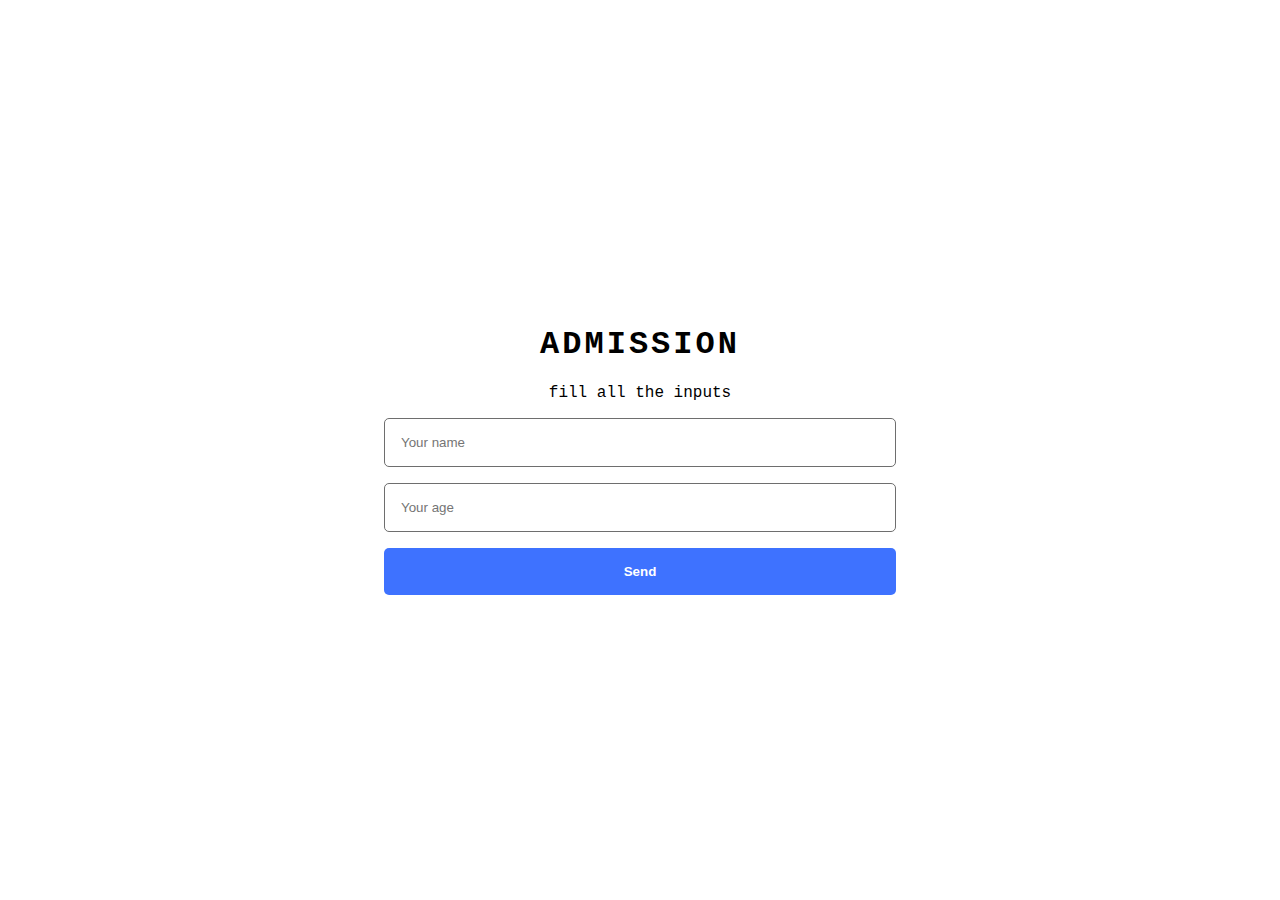
<file: module3/week1/index.html>
<!DOCTYPE html>
<html lang="en">
<head>
    <meta charset="UTF-8">
    <meta name="viewport" content="width=device-width, initial-scale=1.0">
    <link rel="stylesheet" href="style.css">
    <title>Admission</title>
</head>
<body>
    <main>
        <section class="form-container">
            <h1>Admission</h1>
            <p id="message">fill all the inputs</p>
            <form action="" id="form">
                <input type="text" id="name" placeholder="Your name">
                <input type="text" id="age" placeholder="Your age">
                <button  id="send">Send</button>
            </form>
            
        </section>

        
    </main>
</body>
<script src="./script.js"></script>
</html>
</file>
<file: module3/week1/style.css>
body{
    margin: 0;
    font-family: 'Courier New', Courier, monospace;
    font-size: clamp(.7rem,3vw,1rem);
}


main{
    justify-content: center;
    align-items: center;
    display: flex;
    min-height: 100vh;
}
h1{
    font-size: clamp(2rem,2vw,6rem);
    text-transform: uppercase;
    letter-spacing: 3px;
}

.form-container{
    text-align: center;
}
form{
    width: 40vw;
    display: flex;
    align-items: center;
    justify-content: center;
    gap: 1rem;
    flex-direction: column;
}

input,button{
    box-sizing: border-box;
    padding: clamp(.6rem,4vw,1rem);
    border-radius: 5px;
    width: 100%;
}
input{
    border: 1px solid rgb(110, 110, 110);
    outline: none;
}
button{
    font-weight: bold;
    cursor: pointer;
    border: none;
    color: white;
    background-color: rgb(62, 114, 255);
    transition: box-shadow .3s;
}
button:hover{
    box-shadow: 1px 1px 5px 1px rgba(161, 161, 161, 0.925);
}



@media (max-width: 768px){
    form{
        width: 90vw;
    }
}
</file>
